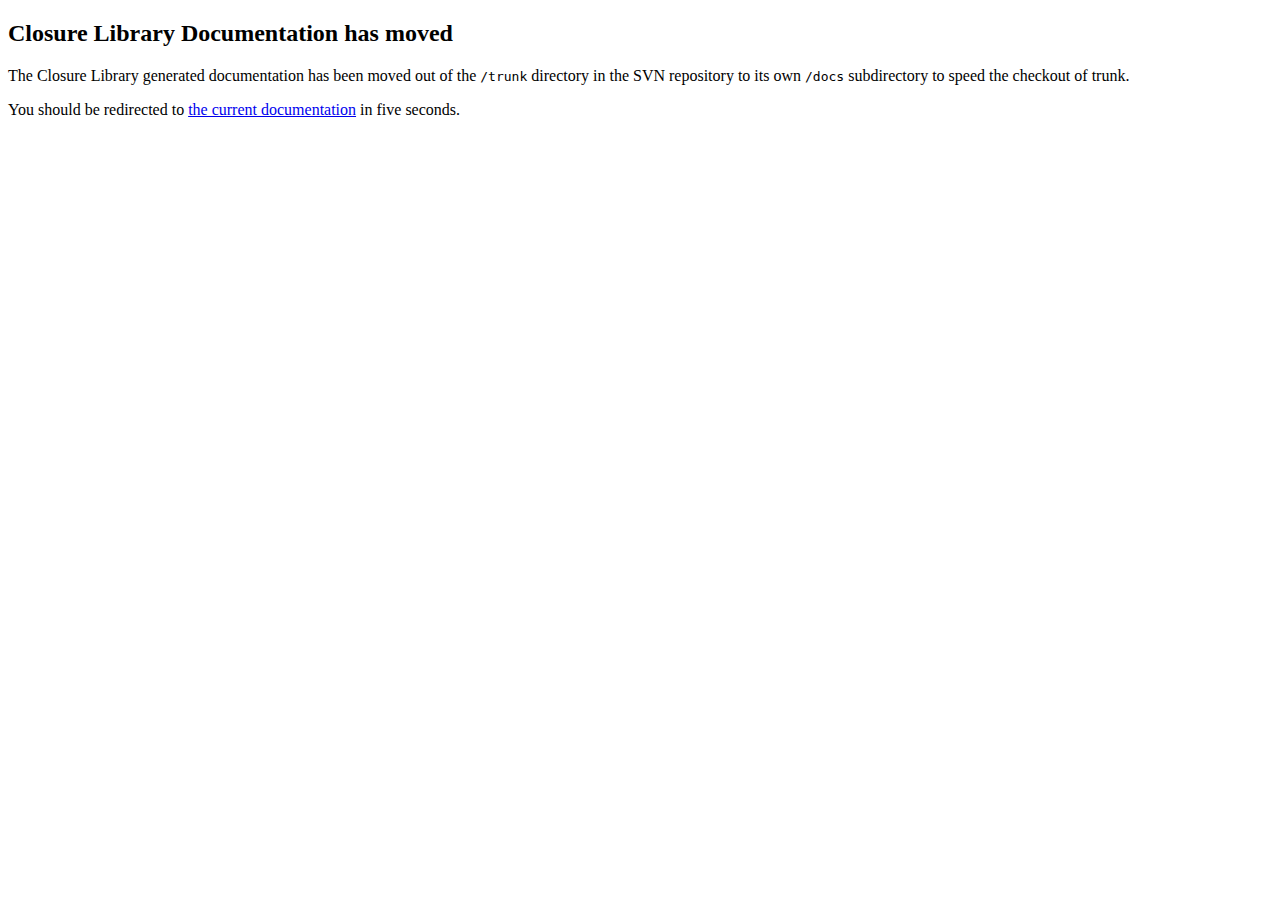
<file: src/goog/docs/index.html>
<!doctype html>
<html>
  <head>
    <title>Closure Library Documentation Redirect</title>
    <meta http-equiv="refresh" content="5;url=../../../../docs/index.html">
  </head>
  <body>
    <h2>Closure Library Documentation has moved</h2>
    <p>
      The Closure Library generated documentation has been moved out of the
      <code>/trunk</code> directory in the SVN repository to its own
      <code>/docs</code> subdirectory to speed the checkout of trunk.
    </p>
    <p>
      You should be redirected to <a href="../../../../docs/index.html">
      the current documentation</a> in five seconds.
    </p>
  </body>
</html>
</file>
